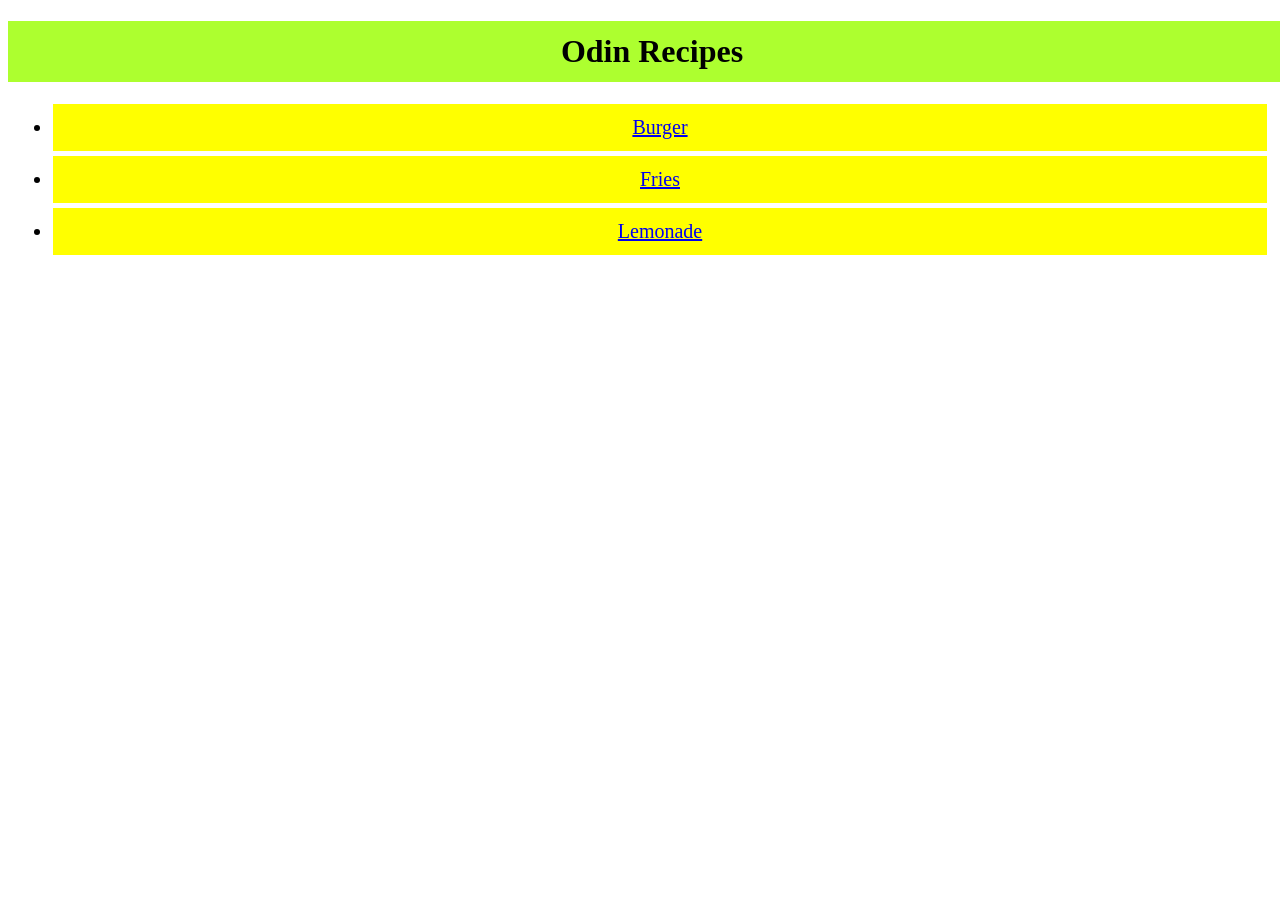
<file: index.html>
<!DOCTYPE html>
<html lang="en">
<head>
    <meta charset="UTF-8">
    <meta name="viewport" content="width=device-width, initial-scale=1.0">
    <title>Recipe-odin</title>
    <link rel="stylesheet" href="./style.css">
</head>
<body>
    <h1 class="heading">Odin Recipes</h1>
    <ul>
        <li class="items"><a href="./recipes/burger.html">Burger</a></li>
        <li class="items"><a href="./recipes/fries.html">Fries</a></li>
        <li class="items"><a href="./recipes/lemonade.html">Lemonade</a></li>
    </ul>  
</body>
</html>
</file>
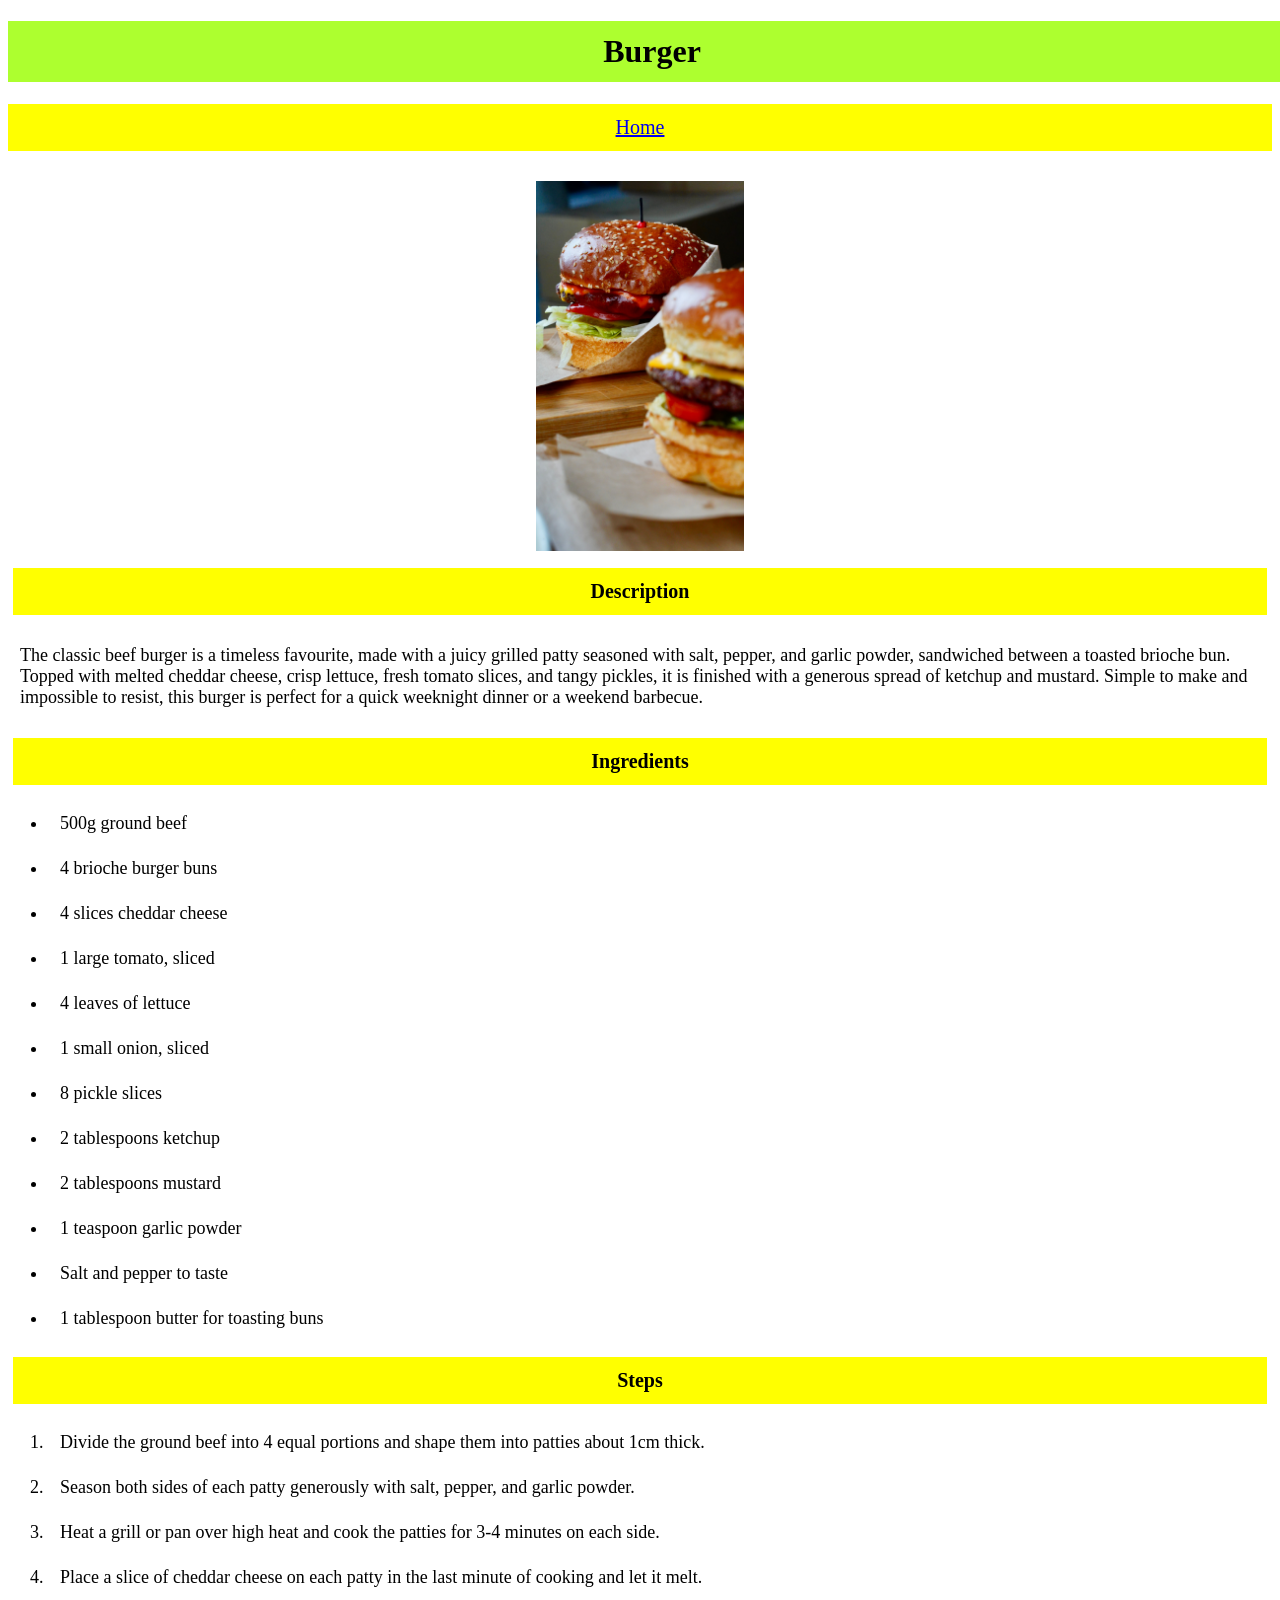
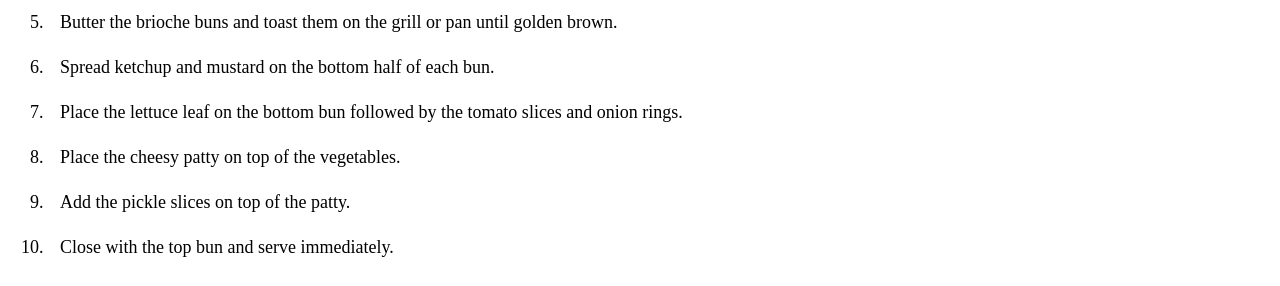
<file: recipes/burger.html>
<!DOCTYPE html>
<html lang="en">
<head>
    <meta charset="UTF-8">
    <meta name="viewport" content="width=device-width, initial-scale=1.0">
    <title>Burger-recipe</title>
    <link rel="stylesheet" href="../style.css">
</head>
<body>
    <h1 class="heading">Burger</h1>
    <a href="../index.html" class="return_home">Home</a>
    <br>
    <img src="../images/burger.jpg" alt="Burger image" height="370">
    <h2 class="items">Description</h2>
    <p>The classic beef burger is a timeless favourite, made with a juicy grilled patty seasoned with salt, pepper, and garlic powder, sandwiched between a toasted brioche bun. Topped with melted cheddar cheese, crisp lettuce, fresh tomato slices, and tangy pickles, it is finished with a generous spread of ketchup and mustard. Simple to make and impossible to resist, this burger is perfect for a quick weeknight dinner or a weekend barbecue.</p>
    <h2 class="items">Ingredients</h2>
    <ul>
        <li>500g ground beef</li>
        <li>4 brioche burger buns</li>
        <li>4 slices cheddar cheese</li>
        <li>1 large tomato, sliced</li>
        <li>4 leaves of lettuce</li>
        <li>1 small onion, sliced</li>
        <li>8 pickle slices</li>
        <li>2 tablespoons ketchup</li>
        <li>2 tablespoons mustard</li>
        <li>1 teaspoon garlic powder</li>
        <li>Salt and pepper to taste</li>
        <li>1 tablespoon butter for toasting buns</li>
    </ul>
    <h2 class="items">Steps</h2>
    <ol>
        <li>Divide the ground beef into 4 equal portions and shape them into patties about 1cm thick.</li>
        <li>Season both sides of each patty generously with salt, pepper, and garlic powder.</li>
        <li>Heat a grill or pan over high heat and cook the patties for 3-4 minutes on each side.</li>
        <li>Place a slice of cheddar cheese on each patty in the last minute of cooking and let it melt.</li>
        <li>Butter the brioche buns and toast them on the grill or pan until golden brown.</li>
        <li>Spread ketchup and mustard on the bottom half of each bun.</li>
        <li>Place the lettuce leaf on the bottom bun followed by the tomato slices and onion rings.</li>
        <li>Place the cheesy patty on top of the vegetables.</li>
        <li>Add the pickle slices on top of the patty.</li>
        <li>Close with the top bun and serve immediately.</li>
    </ol>
    
</body>
</html>
</file>
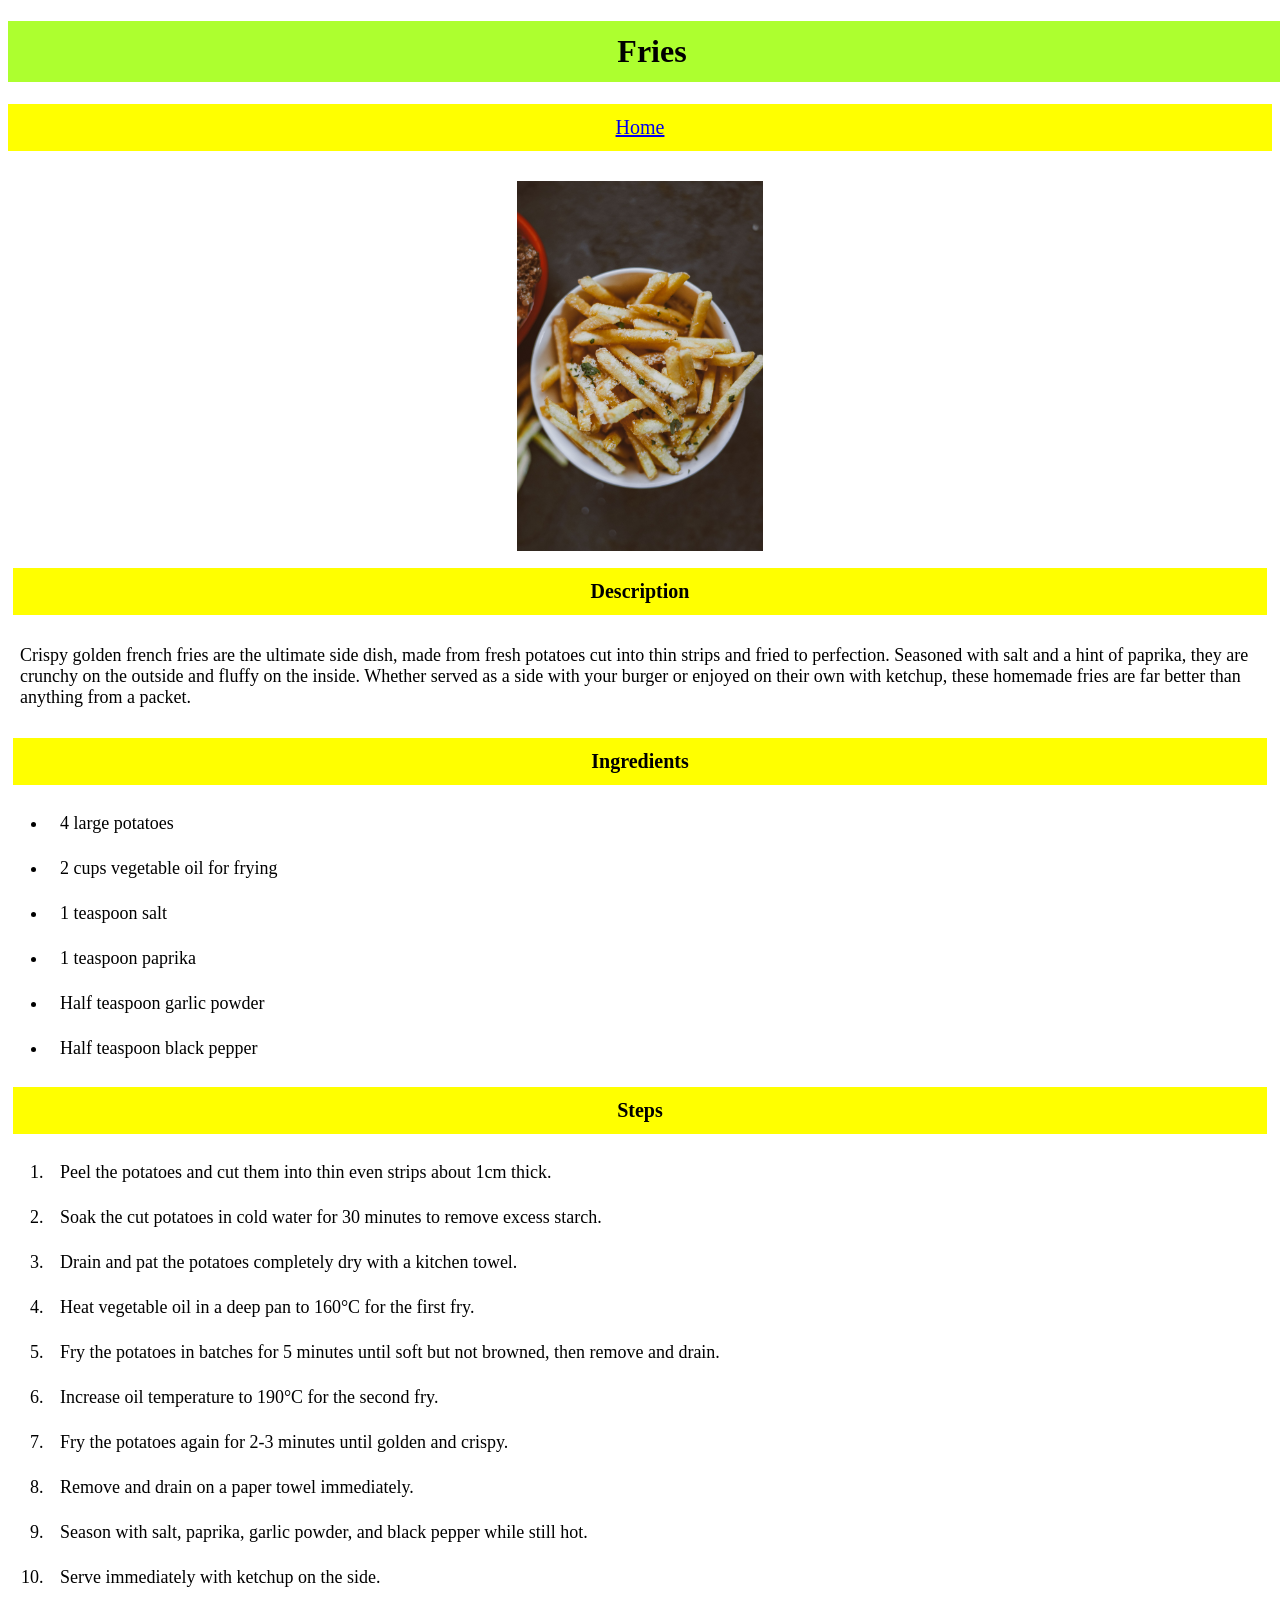
<file: recipes/fries.html>
<!DOCTYPE html>
<html lang="en">
<head>
    <meta charset="UTF-8">
    <meta name="viewport" content="width=device-width, initial-scale=1.0">
    <title>Fries-recipe</title>
    <link rel="stylesheet" href="../style.css">
</head>
<body>
    <h1 class="heading">Fries</h1>
    <a href="../index.html" class="return_home">Home</a>
    <br>
    <img src="../images/fries.jpg" alt="Fries image" height="370">
    <h2 class="items">Description</h2>
    <p>Crispy golden french fries are the ultimate side dish, made from fresh potatoes cut into thin strips and fried to perfection. Seasoned with salt and a hint of paprika, they are crunchy on the outside and fluffy on the inside. Whether served as a side with your burger or enjoyed on their own with ketchup, these homemade fries are far better than anything from a packet.</p>
    <h2 class="items">Ingredients</h2>
    <ul>
        <li>4 large potatoes</li>
        <li>2 cups vegetable oil for frying</li>
        <li>1 teaspoon salt</li>
        <li>1 teaspoon paprika</li>
        <li>Half teaspoon garlic powder</li>
        <li>Half teaspoon black pepper</li>
    </ul>
    <h2 class="items">Steps</h2>
    <ol>
        <li>Peel the potatoes and cut them into thin even strips about 1cm thick.</li>
        <li>Soak the cut potatoes in cold water for 30 minutes to remove excess starch.</li>
        <li>Drain and pat the potatoes completely dry with a kitchen towel.</li>
        <li>Heat vegetable oil in a deep pan to 160°C for the first fry.</li>
        <li>Fry the potatoes in batches for 5 minutes until soft but not browned, then remove and drain.</li>
        <li>Increase oil temperature to 190°C for the second fry.</li>
        <li>Fry the potatoes again for 2-3 minutes until golden and crispy.</li>
        <li>Remove and drain on a paper towel immediately.</li>
        <li>Season with salt, paprika, garlic powder, and black pepper while still hot.</li>
        <li>Serve immediately with ketchup on the side.</li>
    </ol>
    
</body>
</html>
</file>
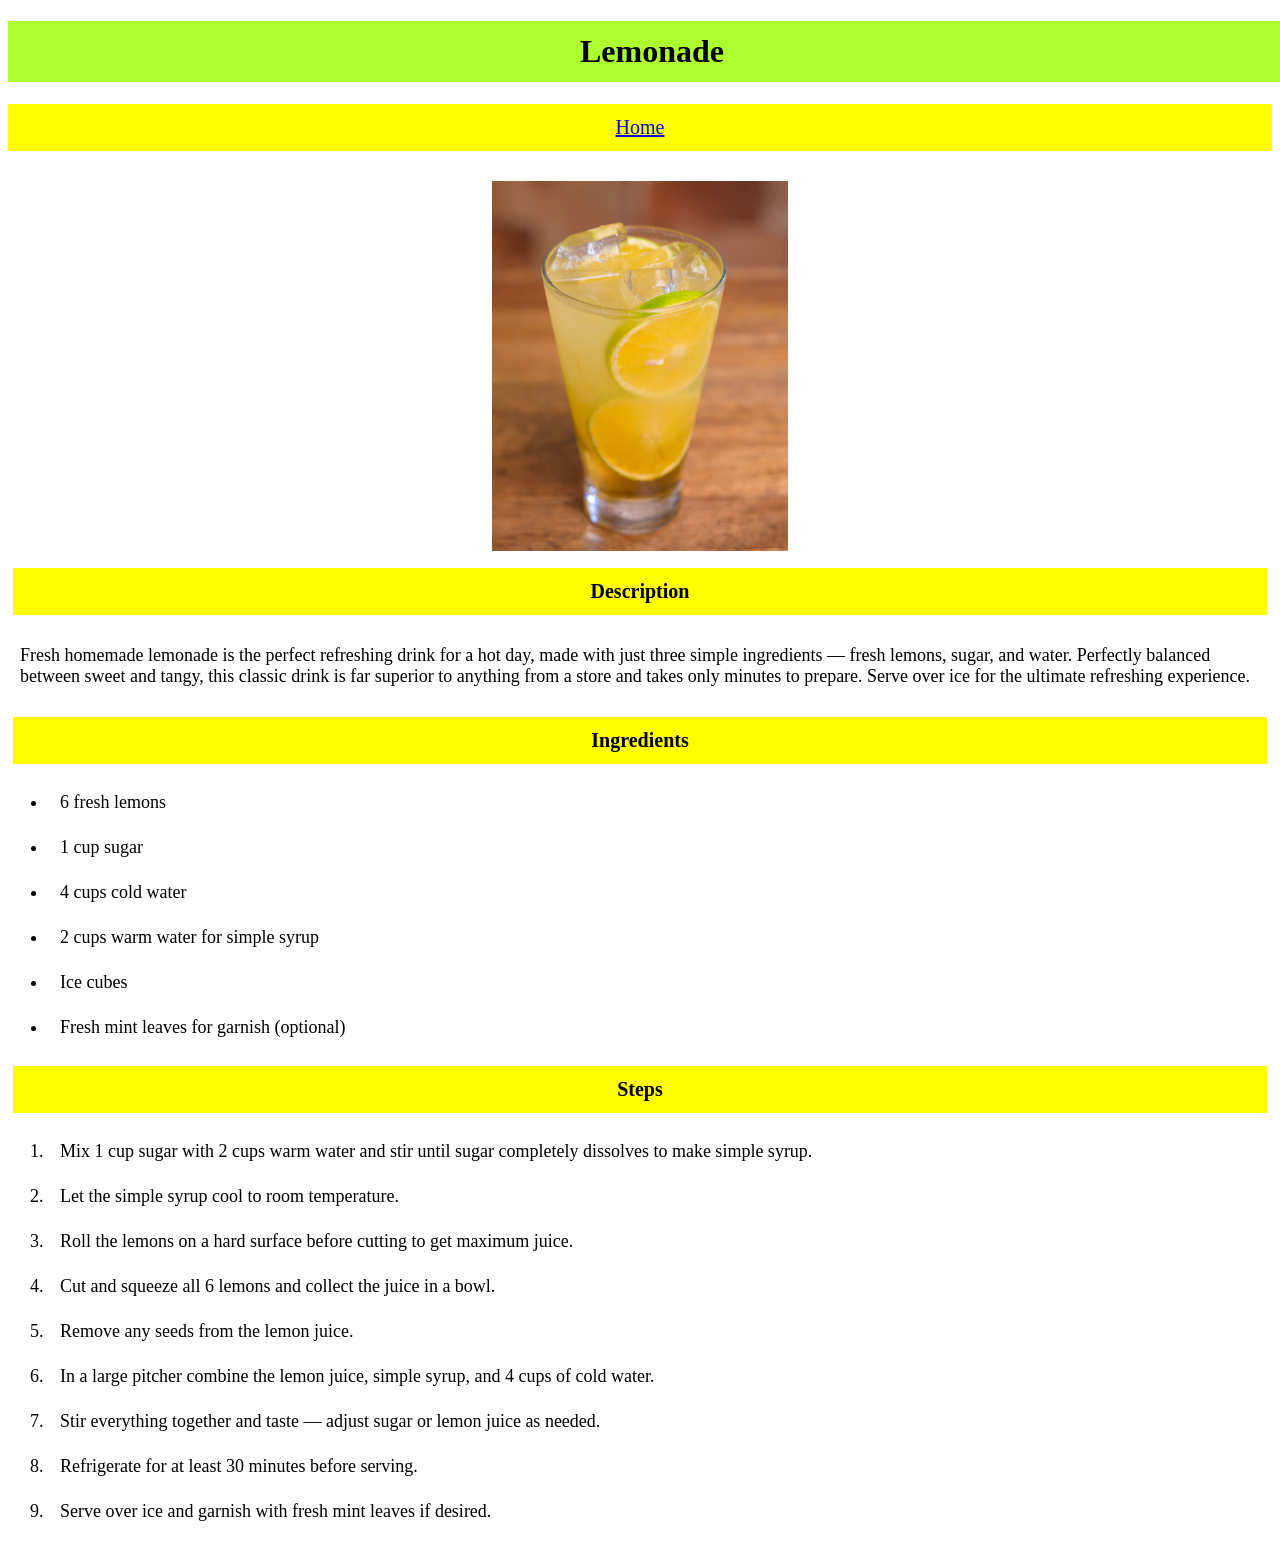
<file: recipes/lemonade.html>
<!DOCTYPE html>
<html lang="en">
<head>
    <meta charset="UTF-8">
    <meta name="viewport" content="width=device-width, initial-scale=1.0">
    <title>Lemonade-recipe</title>
    <link rel="stylesheet" href="../style.css">
</head>
<body>
    <h1 class="heading">Lemonade</h1>
    <a href="../index.html" class="return_home">Home</a>
    <br>
    <img src="../images/lemonade.jpg" alt="Fries image" height="370">
    <h2 class="items">Description</h2>
    <p>Fresh homemade lemonade is the perfect refreshing drink for a hot day, made with just three simple ingredients — fresh lemons, sugar, and water. Perfectly balanced between sweet and tangy, this classic drink is far superior to anything from a store and takes only minutes to prepare. Serve over ice for the ultimate refreshing experience.</p>
    <h2 class="items">Ingredients</h2>
    <ul>
        <li>6 fresh lemons</li>
        <li>1 cup sugar</li>
        <li>4 cups cold water</li>
        <li>2 cups warm water for simple syrup</li>
        <li>Ice cubes</li>
        <li>Fresh mint leaves for garnish (optional)</li>
    </ul>
    <h2 class="items">Steps</h2>
    <ol>
        <li>Mix 1 cup sugar with 2 cups warm water and stir until sugar completely dissolves to make simple syrup.</li>
        <li>Let the simple syrup cool to room temperature.</li>
        <li>Roll the lemons on a hard surface before cutting to get maximum juice.</li>
        <li>Cut and squeeze all 6 lemons and collect the juice in a bowl.</li>
        <li>Remove any seeds from the lemon juice.</li>
        <li>In a large pitcher combine the lemon juice, simple syrup, and 4 cups of cold water.</li>
        <li>Stir everything together and taste — adjust sugar or lemon juice as needed.</li>
        <li>Refrigerate for at least 30 minutes before serving.</li>
        <li>Serve over ice and garnish with fresh mint leaves if desired.</li>
    </ol> 
</body>
</html>
</file>
<file: style.css>
body{ 
    font-family: "Georgia", serif;

}
.heading{
    width: 100%;
    background-color: greenyellow;
    text-align: center;
    color: black;
    padding: 12px;
}
.items{
    background-color: yellow;
    font-size: 20px;
    text-align: center;
    margin: 5px;
    padding: 12px;

}
 img{
    display: block;
    margin: 0 auto;
    padding: 12px;
}
p,li{
    font-size: 18px;
    padding: 12px;
}
.return_home{
    display:block;
    text-align: center;
    background-color: yellow;
    font-size: 20px;
    padding: 12px;
}
</file>
